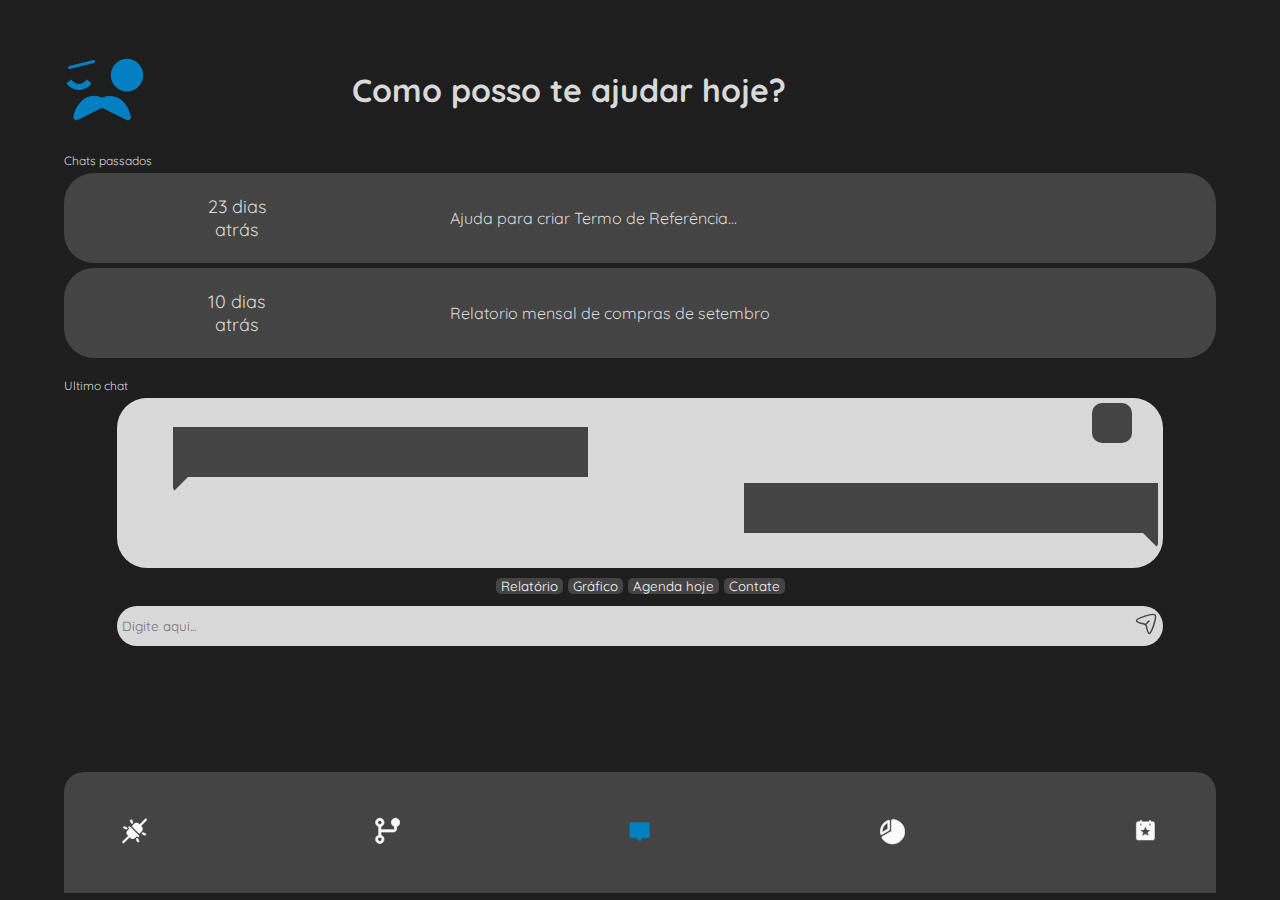
<file: index.html>
<!DOCTYPE html>
<html lang="pt-BR">
<head>
    <meta charset="UTF-8">
    <meta name="viewport" content="width=device-width, initial-scale=1.0">
    <link rel="stylesheet" href="style.css">
    <link rel="stylesheet" href="https://cdn.hugeicons.com/font/hgi-stroke-rounded.css" />
    <title>Document</title>
</head>
<body>
    <header>
        <nav>
            <button>
                <i class="hgi hgi-stroke hgi-arrow-left-double"></i>    
            </button>
            <button>
                <i class="hgi hgi-stroke hgi-sidebar-left"></i>
            </button>
        </nav>
    </header>
    <main>
        <section id="jarv-mostrar">
            <svg width="80" height="64" viewBox="0 0 80 64" fill="none" xmlns="http://www.w3.org/2000/svg">
                <path d="M63 1.40039C71.6304 1.40039 78.5996 8.68835 78.5996 17.2891C78.5994 25.9045 71.6155 32.8887 63 32.8887C54.3845 32.8887 47.4006 25.9045 47.4004 17.2891C47.4004 8.68835 54.3696 1.40039 63 1.40039Z" fill="#D9D9D9" stroke="#D9D9D9" stroke-width="1.2"/>
                <path d="M15 29C19.1788 29 22.8561 26.8627 25.0049 23.623C24.3006 24.3549 23.5487 25.0776 22.7559 25.7363C20.7559 27.3979 18.108 29 15 29ZM15 29C10.821 29 7.14289 26.863 4.99414 23.623C5.69852 24.3551 6.45112 25.0775 7.24414 25.7363C9.24409 27.3979 11.892 29 15 29Z" stroke="#D9D9D9" stroke-width="6"/>
                <path d="M5.63596 9.54395L29.636 3.54394" stroke="#D9D9D9" stroke-width="3" stroke-linecap="round"/>
                <path d="M13.5463 61.55C11.6382 62.504 9.42432 61.1087 9.76799 59.0033C10.7306 53.1063 13.5188 47.6144 17.7983 43.3349C22.5945 38.5387 30.6282 36.9831 36.1788 39.5453C37.3661 40.0934 38.7907 40.0562 39.9854 39.5245C45.1019 37.2474 53.6498 38.6032 58.3815 43.3349C62.661 47.6144 65.4492 53.1063 66.4118 59.0033C66.7555 61.1087 64.5416 62.504 62.6336 61.55L39.3733 49.9198C38.5654 49.5159 37.6144 49.5159 36.8066 49.9198L13.5463 61.55Z" fill="#D9D9D9"/>
            </svg>
            <h1>Como posso te ajudar hoje?</h1>
        </section>
        <section id="chat-old">
            <span>Chats passados</span>
            <div class="content-chat-old">
                <div class="qtde-dias">
                    <h1>23 dias<br>atrás</h1>
                </div>
                <div class="conteudo-msg">
                    <p>Ajuda para criar Termo de Referência...</p>
                </div>
            </div>
            <div class="content-chat-old">
                <div class="qtde-dias">
                    <h1>10 dias<br>atrás</h1>
                </div>
                <div class="conteudo-msg">
                    <p>Relatorio mensal de compras de setembro</p>
                </div>
            </div>
        </section>
        <section id="chat">
            <span>Ultimo chat</span>
            <div class="chat-hist" id="chat-hist">
                <div class="svg-max-chat" id="max-chat">
                    <i class="hgi hgi-stroke hgi-arrow-expand"></i>
                </div>
                <div class="chat-msg-jarv">
                    <div class="msg-jarv"></div>
                </div>
                <div class="chat-msg-user">
                    <div class="msg-user"></div>
                </div>
            </div>
            <div class="atalhos">
                <div class="content-atalhos" id="atalhos-button">
                    <button>Relatório</button>
                    <button>Gráfico</button>
                    <button>Agenda hoje</button>
                    <button>Contate</button>
                </div>
            </div>
            <div class="input-chat">
                <input type="text" name="input-chat" id="input-chat" placeholder="Digite aqui...">
                <button>
                    <svg xmlns="http://www.w3.org/2000/svg" viewBox="0 0 24 24" width="24" height="24" color="#000000" fill="none">
                        <path d="M21.0477 3.05293C18.8697 0.707363 2.48648 6.4532 2.50001 8.551C2.51535 10.9299 8.89809 11.6617 10.6672 12.1581C11.7311 12.4565 12.016 12.7625 12.2613 13.8781C13.3723 18.9305 13.9301 21.4435 15.2014 21.4996C17.2278 21.5892 23.1733 5.342 21.0477 3.05293Z" stroke="currentColor" stroke-width="1.5" />
                        <path d="M11.5 12.5L15 9" stroke="currentColor" stroke-width="1.5" stroke-linecap="round" stroke-linejoin="round" />
                    </svg>
                </button>
            </div>
        </section>
    </main>
    <footer>
        <menu>
            <nav>
                <button>
                    <a href="nofunc.html">
                        <svg width="40" height="40" viewBox="0 0 40 40" fill="none" xmlns="http://www.w3.org/2000/svg">
                            <path d="M13.3315 3.71814C13.1936 3.37659 13.197 2.99425 13.341 2.65522C13.485 2.31619 13.7578 2.04826 14.0993 1.91035C14.4409 1.77244 14.8232 1.77586 15.1623 1.91986C15.5013 2.06386 15.7692 2.33663 15.9071 2.67818L17.2937 6.1447C17.362 6.31382 17.3963 6.49473 17.3947 6.67711C17.3931 6.85949 17.3555 7.03975 17.2842 7.20762C17.2129 7.37549 17.1093 7.52767 16.9791 7.65548C16.849 7.78328 16.695 7.88421 16.5259 7.95249C16.3568 8.02078 16.1759 8.05508 15.9935 8.05345C15.8111 8.05182 15.6308 8.01428 15.463 7.94298C15.2951 7.87168 15.1429 7.76802 15.0151 7.6379C14.8873 7.50779 14.7864 7.35378 14.7181 7.18466L13.3315 3.71814ZM3.00647 15.5788L6.47299 16.9654C6.64211 17.0337 6.82302 17.068 7.0054 17.0664C7.18777 17.0648 7.36804 17.0272 7.53591 16.9559C7.70378 16.8846 7.85596 16.781 7.98376 16.6509C8.11157 16.5207 8.2125 16.3667 8.28078 16.1976C8.34906 16.0285 8.38337 15.8476 8.38174 15.6652C8.38011 15.4828 8.34257 15.3026 8.27127 15.1347C8.19997 14.9668 8.0963 14.8146 7.96619 14.6868C7.83608 14.559 7.68206 14.4581 7.51295 14.3898L4.04643 13.0032C3.70488 12.8653 3.32253 12.8687 2.98351 13.0127C2.64448 13.1567 2.37654 13.4295 2.23864 13.771C2.10073 14.1126 2.10415 14.4949 2.24815 14.834C2.39214 15.173 2.66492 15.4409 3.00647 15.5788ZM37.325 24.0961L33.8585 22.7095C33.517 22.5716 33.1346 22.575 32.7956 22.719C32.4566 22.863 32.1886 23.1358 32.0507 23.4773C31.9128 23.8189 31.9162 24.2012 32.0602 24.5402C32.2042 24.8793 32.477 25.1472 32.8185 25.2851L36.2851 26.6717C36.6266 26.8096 37.009 26.8062 37.348 26.6622C37.687 26.5182 37.9549 26.2454 38.0929 25.9039C38.2308 25.5623 38.2273 25.18 38.0833 24.841C37.9393 24.5019 37.6666 24.234 37.325 24.0961ZM25.6134 32.4903C25.4755 32.1487 25.2075 31.8759 24.8685 31.7319C24.5295 31.5879 24.1471 31.5845 23.8056 31.7224C23.464 31.8603 23.1913 32.1283 23.0473 32.4673C22.9033 32.8063 22.8999 33.1887 23.0378 33.5302L24.4244 36.9967C24.5623 37.3383 24.8302 37.6111 25.1692 37.7551C25.5083 37.8991 25.8906 37.9025 26.2322 37.7646C26.5737 37.6267 26.8465 37.3587 26.9905 37.0197C27.1345 36.6807 27.1379 36.2983 27 35.9568L25.6134 32.4903ZM39.216 0.861727C39.0888 0.726018 38.9356 0.617285 38.7655 0.542001C38.5955 0.466717 38.412 0.426421 38.226 0.42351C38.04 0.420599 37.8554 0.455133 37.683 0.525057C37.5107 0.594982 37.3541 0.698866 37.2228 0.830528L28.1387 9.91455L27.2062 8.98205C26.6911 8.46636 26.0794 8.05726 25.4061 7.77814C24.7328 7.49902 24.011 7.35536 23.2821 7.35536C22.5533 7.35536 21.8315 7.49902 21.1582 7.77814C20.4849 8.05726 19.8732 8.46636 19.358 8.98205L16.3768 11.9581C16.3124 12.0224 16.2612 12.0989 16.2263 12.1831C16.1915 12.2672 16.1735 12.3575 16.1735 12.4486C16.1735 12.5397 16.1915 12.6299 16.2263 12.7141C16.2612 12.7982 16.3124 12.8747 16.3768 12.9391L27.0711 23.6264C27.1354 23.6908 27.2119 23.742 27.2961 23.7769C27.3802 23.8117 27.4705 23.8297 27.5616 23.8297C27.6527 23.8297 27.7429 23.8117 27.8271 23.7769C27.9112 23.742 27.9877 23.6908 28.0521 23.6264L30.9536 20.7249C32.0051 19.6936 32.6148 18.294 32.6539 16.8216C32.6682 16.0772 32.5318 15.3377 32.2526 14.6475C31.9735 13.9573 31.5576 13.3307 31.0298 12.8056L30.0973 11.8749L39.1449 2.83244C39.4086 2.57652 39.5633 2.2286 39.5765 1.86137C39.5898 1.49413 39.4606 1.13598 39.216 0.861727ZM12.8237 13.31C12.6923 13.1786 12.5359 13.075 12.3637 13.0052C12.1915 12.9354 12.0071 12.901 11.8213 12.9039C11.6355 12.9068 11.4522 12.947 11.2823 13.0221C11.1124 13.0973 10.9593 13.2058 10.8321 13.3412C10.5876 13.6155 10.4584 13.9736 10.4716 14.3408C10.4849 14.7081 10.6395 15.056 10.9032 15.3119L11.9622 16.3709L9.30514 19.0246C8.77854 19.5499 8.36366 20.1764 8.08545 20.8662C7.80725 21.5561 7.67146 22.2951 7.68627 23.0388C7.72288 24.5108 8.33007 25.9111 9.37967 26.9438L10.2463 27.8001L1.18481 36.8459C0.92914 37.0949 0.776368 37.4309 0.756784 37.7873C0.737201 38.1436 0.852236 38.4943 1.07908 38.7699C1.20366 38.9144 1.35672 39.0316 1.52869 39.1143C1.70066 39.1969 1.88784 39.2432 2.07852 39.2502C2.26919 39.2572 2.45926 39.2248 2.63682 39.1549C2.81439 39.0851 2.97563 38.9794 3.11047 38.8444L12.1927 29.7604L13.1235 30.6929C14.1662 31.7307 15.5774 32.3133 17.0485 32.3133C18.5196 32.3133 19.9308 31.7307 20.9734 30.6929L23.6323 28.0375L24.7312 29.1381C24.86 29.267 25.0129 29.3692 25.1813 29.4389C25.3496 29.5086 25.53 29.5445 25.7122 29.5445C25.8944 29.5445 26.0748 29.5086 26.2431 29.4389C26.4114 29.3692 26.5644 29.267 26.6932 29.1381C26.822 29.0093 26.9242 28.8564 26.9939 28.688C27.0637 28.5197 27.0996 28.3393 27.0996 28.1571C27.0996 27.9749 27.0637 27.7945 26.9939 27.6262C26.9242 27.4579 26.822 27.3049 26.6932 27.1761L12.8237 13.31Z" fill="#D9D9D9"/>
                        </svg>
                    </a>
                </button>
                <button>
                    <a href="nofunc.html">
                        <svg width="33" height="34" viewBox="0 0 33 34" fill="none" xmlns="http://www.w3.org/2000/svg">
                            <path d="M32.6905 5.74481C32.69 4.70756 32.3986 3.69124 31.8495 2.81127C31.3004 1.9313 30.5155 1.22295 29.584 0.766661C28.6525 0.31037 27.6117 0.124428 26.5798 0.229951C25.548 0.335474 24.5664 0.728233 23.7465 1.36362C22.9266 1.99901 22.3014 2.85157 21.9417 3.82448C21.5821 4.79738 21.5025 5.85164 21.7119 6.86753C21.9213 7.88341 22.4115 8.82021 23.1266 9.57154C23.8417 10.3229 24.7532 10.8586 25.7575 11.1179V14.0645C25.7575 14.4322 25.6114 14.7849 25.3514 15.0449C25.0913 15.305 24.7386 15.4511 24.3709 15.4511H9.11819C8.64571 15.4509 8.17671 15.5318 7.73158 15.6903V11.1179C9.03868 10.7804 10.1778 9.97781 10.9355 8.86051C11.6931 7.74321 12.0173 6.38794 11.8472 5.04873C11.6771 3.70953 11.0244 2.47833 10.0115 1.58593C8.99856 0.693521 7.69493 0.201174 6.34497 0.201174C4.995 0.201174 3.69138 0.693521 2.67845 1.58593C1.66553 2.47833 1.01284 3.70953 0.842743 5.04873C0.672642 6.38794 0.996802 7.74321 1.75446 8.86051C2.51212 9.97781 3.65126 10.7804 4.95836 11.1179V22.5574C3.65126 22.8949 2.51212 23.6975 1.75446 24.8148C0.996802 25.9321 0.672642 27.2874 0.842743 28.6266C1.01284 29.9658 1.66553 31.197 2.67845 32.0894C3.69138 32.9818 4.995 33.4742 6.34497 33.4742C7.69493 33.4742 8.99856 32.9818 10.0115 32.0894C11.0244 31.197 11.6771 29.9658 11.8472 28.6266C12.0173 27.2874 11.6931 25.9321 10.9355 24.8148C10.1778 23.6975 9.03868 22.8949 7.73158 22.5574V19.6109C7.73158 19.2431 7.87767 18.8904 8.13771 18.6304C8.39775 18.3704 8.75043 18.2243 9.11819 18.2243H24.3709C25.4741 18.2243 26.5322 17.786 27.3123 17.0059C28.0924 16.2258 28.5307 15.1677 28.5307 14.0645V11.1179C29.7209 10.8088 30.7749 10.1136 31.5276 9.1413C32.2804 8.16899 32.6894 6.97446 32.6905 5.74481ZM3.57175 5.74481C3.57175 5.19632 3.7344 4.66015 4.03912 4.20409C4.34385 3.74804 4.77697 3.39259 5.28371 3.18269C5.79044 2.97279 6.34805 2.91788 6.886 3.02488C7.42395 3.13189 7.91809 3.39601 8.30593 3.78385C8.69377 4.17169 8.95789 4.66583 9.0649 5.20378C9.1719 5.74173 9.11699 6.29934 8.90709 6.80607C8.69719 7.31281 8.34174 7.74593 7.88569 8.05065C7.42963 8.35538 6.89346 8.51803 6.34497 8.51803C5.60947 8.51803 4.90409 8.22585 4.38401 7.70577C3.86393 7.18569 3.57175 6.48031 3.57175 5.74481ZM9.11819 27.9305C9.11819 28.479 8.95554 29.0152 8.65081 29.4713C8.34609 29.9273 7.91297 30.2828 7.40623 30.4927C6.89949 30.7026 6.34189 30.7575 5.80394 30.6505C5.26599 30.5435 4.77185 30.2793 4.38401 29.8915C3.99617 29.5037 3.73204 29.0095 3.62504 28.4716C3.51803 27.9336 3.57295 27.376 3.78285 26.8693C3.99275 26.3625 4.3482 25.9294 4.80425 25.6247C5.26031 25.32 5.79648 25.1573 6.34497 25.1573C7.08047 25.1573 7.78585 25.4495 8.30593 25.9696C8.82601 26.4897 9.11819 27.195 9.11819 27.9305Z" fill="#D9D9D9"/>
                        </svg>
                    </a>
                </button>
                <button class="active">
                    <a href="#">
                        <svg width="46" height="46" viewBox="0 0 46 46" fill="none" xmlns="http://www.w3.org/2000/svg">
                            <path d="M41.1894 10.3582V32.5439C41.1894 33.2794 40.8972 33.9848 40.3771 34.5049C39.857 35.0249 39.1517 35.3171 38.4162 35.3171H27.9421L25.571 39.4665C25.3284 39.8909 24.9779 40.2435 24.5551 40.4888C24.1324 40.7341 23.6523 40.8633 23.1635 40.8633C22.6747 40.8633 22.1946 40.7341 21.7718 40.4888C21.349 40.2435 20.9986 39.8909 20.756 39.4665L18.3849 35.3171H7.91079C7.17529 35.3171 6.46991 35.0249 5.94983 34.5049C5.42975 33.9848 5.13757 33.2794 5.13757 32.5439V10.3582C5.13757 9.62267 5.42975 8.9173 5.94983 8.39722C6.46991 7.87714 7.17529 7.58496 7.91079 7.58496H38.4162C39.1517 7.58496 39.857 7.87714 40.3771 8.39722C40.8972 8.9173 41.1894 9.62267 41.1894 10.3582Z" fill="#00101D"/>
                        </svg>
                    </a>
                </button>
                <button>
                    <a href="rel.html">
                        <svg width="37" height="37" viewBox="0 0 37 37" fill="none" xmlns="http://www.w3.org/2000/svg">
                            <path d="M13.6497 16.8291C13.8605 16.7074 14.0356 16.5323 14.1573 16.3215C14.279 16.1106 14.343 15.8714 14.343 15.628V3.1485C14.3417 2.92743 14.2876 2.70986 14.1852 2.51393C14.0828 2.31801 13.9351 2.14941 13.7543 2.02221C13.5734 1.895 13.3648 1.81286 13.1458 1.78265C12.9268 1.75245 12.7038 1.77504 12.4953 1.84855C8.4481 3.28094 5.04457 6.11002 2.89654 9.82722C0.748508 13.5444 -0.00313461 17.9059 0.776731 22.1277C0.817155 22.346 0.909412 22.5514 1.04574 22.7267C1.18208 22.9019 1.3585 23.0419 1.56016 23.1347C1.74191 23.2197 1.94018 23.2635 2.14081 23.263C2.38418 23.2631 2.62329 23.1991 2.83411 23.0775L13.6497 16.8291ZM11.5697 5.24921V14.8272L3.27089 19.6162C3.25009 19.3545 3.25009 19.091 3.25009 18.8345C3.25255 16.0238 4.03057 13.2682 5.49847 10.8713C6.96637 8.47432 9.06723 6.52889 11.5697 5.24921ZM36.5287 18.8345C36.5301 22.7918 35.2292 26.6395 32.8268 29.7841C30.4244 32.9286 27.054 35.1953 23.2355 36.2343C19.4171 37.2733 15.3629 37.0268 11.6984 35.5331C8.03391 34.0393 4.9628 31.3812 2.95891 27.9688C2.86549 27.8112 2.80424 27.6366 2.77869 27.4552C2.75314 27.2737 2.76381 27.089 2.81006 26.9118C2.85632 26.7345 2.93725 26.5681 3.04818 26.4223C3.15911 26.2765 3.29784 26.1541 3.45635 26.0622L17.1162 18.1117V2.1952C17.1162 1.82745 17.2623 1.47476 17.5223 1.21472C17.7823 0.954682 18.135 0.808594 18.5028 0.808594C21.6484 0.810199 24.7389 1.63455 27.4675 3.19981C30.1961 4.76507 32.4678 7.01679 34.0571 9.73142C34.0761 9.75915 34.0935 9.78688 34.1108 9.81635C34.1281 9.84581 34.1455 9.88048 34.1611 9.91168C35.7163 12.628 36.5327 15.7044 36.5287 18.8345Z" fill="#D9D9D9"/>
                        </svg>
                    </a>
                </button>
                <button>
                    <a href="nofunc.html">
                        <svg width="46" height="46" viewBox="0 0 46 46" fill="none" xmlns="http://www.w3.org/2000/svg">
                            <path d="M36.708 6.19851H32.5482V4.8119C32.5482 4.44415 32.4021 4.09146 32.1421 3.83142C31.882 3.57138 31.5293 3.42529 31.1616 3.42529C30.7938 3.42529 30.4411 3.57138 30.1811 3.83142C29.9211 4.09146 29.775 4.44415 29.775 4.8119V6.19851H15.9089V4.8119C15.9089 4.44415 15.7628 4.09146 15.5028 3.83142C15.2427 3.57138 14.89 3.42529 14.5223 3.42529C14.1545 3.42529 13.8018 3.57138 13.5418 3.83142C13.2818 4.09146 13.1357 4.44415 13.1357 4.8119V6.19851H8.97585C8.24035 6.19851 7.53497 6.49069 7.01489 7.01077C6.49481 7.53084 6.20264 8.23622 6.20264 8.97173V36.7039C6.20264 37.4394 6.49481 38.1448 7.01489 38.6648C7.53497 39.1849 8.24035 39.4771 8.97585 39.4771H36.708C37.4435 39.4771 38.1489 39.1849 38.669 38.6648C39.1891 38.1448 39.4812 37.4394 39.4812 36.7039V8.97173C39.4812 8.23622 39.1891 7.53084 38.669 7.01077C38.1489 6.49069 37.4435 6.19851 36.708 6.19851ZM13.1357 11.7449V10.3583C13.1357 9.99058 13.2818 9.63789 13.5418 9.37785C13.8018 9.11781 14.1545 8.97173 14.5223 8.97173C14.89 8.97173 15.2427 9.11781 15.5028 9.37785C15.7628 9.63789 15.9089 9.99058 15.9089 10.3583V11.7449C15.9089 12.1127 15.7628 12.4654 15.5028 12.7254C15.2427 12.9855 14.89 13.1315 14.5223 13.1315C14.1545 13.1315 13.8018 12.9855 13.5418 12.7254C13.2818 12.4654 13.1357 12.1127 13.1357 11.7449ZM31.6036 22.2658L27.364 25.7653L28.657 30.9841C28.6899 31.1166 28.683 31.2559 28.637 31.3845C28.5911 31.5131 28.5082 31.6252 28.3988 31.7069C28.2787 31.7954 28.1336 31.8433 27.9845 31.8438C27.8626 31.8431 27.743 31.8102 27.6379 31.7485L22.8419 28.9354L18.0512 31.7554C17.933 31.8255 17.7967 31.8588 17.6595 31.8512C17.5223 31.8437 17.3905 31.7955 17.2807 31.7129C17.1709 31.6302 17.0882 31.5168 17.043 31.3871C16.9978 31.2573 16.9922 31.1171 17.0268 30.9841L18.3199 25.7584L14.0803 22.2658C13.9733 22.1779 13.895 22.06 13.8556 21.9272C13.8163 21.7945 13.8175 21.653 13.8593 21.5209C13.9011 21.3889 13.9814 21.2724 14.09 21.1864C14.1986 21.1005 14.3305 21.049 14.4686 21.0387L20.0566 20.6071L22.2058 15.6309C22.2596 15.5069 22.3485 15.4013 22.4615 15.3271C22.5745 15.2529 22.7067 15.2134 22.8419 15.2134C22.9771 15.2134 23.1094 15.2529 23.2224 15.3271C23.3354 15.4013 23.4243 15.5069 23.478 15.6309L25.6273 20.6071L31.2153 21.0387C31.3534 21.049 31.4853 21.1005 31.5938 21.1864C31.7024 21.2724 31.7828 21.3889 31.8246 21.5209C31.8663 21.653 31.8676 21.7945 31.8282 21.9272C31.7888 22.06 31.7106 22.1779 31.6036 22.2658ZM32.5482 11.7449C32.5482 12.1127 32.4021 12.4654 32.1421 12.7254C31.882 12.9855 31.5293 13.1315 31.1616 13.1315C30.7938 13.1315 30.4411 12.9855 30.1811 12.7254C29.9211 12.4654 29.775 12.1127 29.775 11.7449V10.3583C29.775 9.99058 29.9211 9.63789 30.1811 9.37785C30.4411 9.11781 30.7938 8.97173 31.1616 8.97173C31.5293 8.97173 31.882 9.11781 32.1421 9.37785C32.4021 9.63789 32.5482 9.99058 32.5482 10.3583V11.7449Z" fill="#D9D9D9"/>
                        </svg>
                    </a>
                </button>   
            </nav>
        </menu>
    </footer>
    <script src="script.js"></script>
</body>
</html>
<!-- 
|=======================|
|Luis Marcelo de Andrade|
|=======================|
-->
</file>
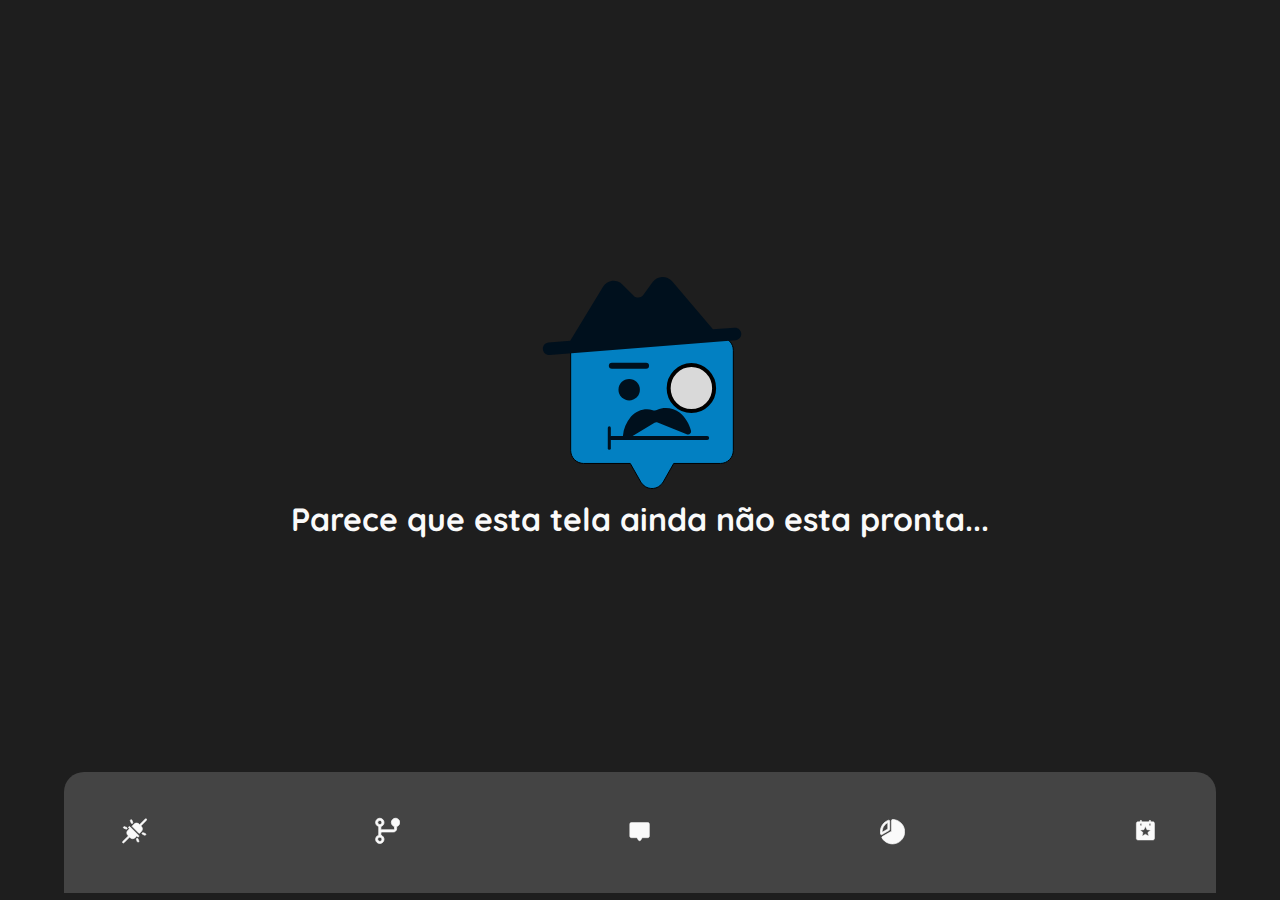
<file: nofunc.html>
<!DOCTYPE html>
<html lang="en">
<head>
    <meta charset="UTF-8">
    <meta name="viewport" content="width=device-width, initial-scale=1.0">
    <link rel="stylesheet" href="style.css">
    <link rel="stylesheet" href="https://cdn.hugeicons.com/font/hgi-stroke-rounded.css" />
    <title>Document</title>
</head>
<body>
    <main id="nofunc">
        <img src="img/Thinking.svg" alt="">
        <h1>Parece que esta tela ainda não esta pronta...</h1>
    </main>
    <footer>
        <menu>
            <nav>
                <button>
                    <svg width="40" height="40" viewBox="0 0 40 40" fill="none" xmlns="http://www.w3.org/2000/svg">
                        <path d="M13.3315 3.71814C13.1936 3.37659 13.197 2.99425 13.341 2.65522C13.485 2.31619 13.7578 2.04826 14.0993 1.91035C14.4409 1.77244 14.8232 1.77586 15.1623 1.91986C15.5013 2.06386 15.7692 2.33663 15.9071 2.67818L17.2937 6.1447C17.362 6.31382 17.3963 6.49473 17.3947 6.67711C17.3931 6.85949 17.3555 7.03975 17.2842 7.20762C17.2129 7.37549 17.1093 7.52767 16.9791 7.65548C16.849 7.78328 16.695 7.88421 16.5259 7.95249C16.3568 8.02078 16.1759 8.05508 15.9935 8.05345C15.8111 8.05182 15.6308 8.01428 15.463 7.94298C15.2951 7.87168 15.1429 7.76802 15.0151 7.6379C14.8873 7.50779 14.7864 7.35378 14.7181 7.18466L13.3315 3.71814ZM3.00647 15.5788L6.47299 16.9654C6.64211 17.0337 6.82302 17.068 7.0054 17.0664C7.18777 17.0648 7.36804 17.0272 7.53591 16.9559C7.70378 16.8846 7.85596 16.781 7.98376 16.6509C8.11157 16.5207 8.2125 16.3667 8.28078 16.1976C8.34906 16.0285 8.38337 15.8476 8.38174 15.6652C8.38011 15.4828 8.34257 15.3026 8.27127 15.1347C8.19997 14.9668 8.0963 14.8146 7.96619 14.6868C7.83608 14.559 7.68206 14.4581 7.51295 14.3898L4.04643 13.0032C3.70488 12.8653 3.32253 12.8687 2.98351 13.0127C2.64448 13.1567 2.37654 13.4295 2.23864 13.771C2.10073 14.1126 2.10415 14.4949 2.24815 14.834C2.39214 15.173 2.66492 15.4409 3.00647 15.5788ZM37.325 24.0961L33.8585 22.7095C33.517 22.5716 33.1346 22.575 32.7956 22.719C32.4566 22.863 32.1886 23.1358 32.0507 23.4773C31.9128 23.8189 31.9162 24.2012 32.0602 24.5402C32.2042 24.8793 32.477 25.1472 32.8185 25.2851L36.2851 26.6717C36.6266 26.8096 37.009 26.8062 37.348 26.6622C37.687 26.5182 37.9549 26.2454 38.0929 25.9039C38.2308 25.5623 38.2273 25.18 38.0833 24.841C37.9393 24.5019 37.6666 24.234 37.325 24.0961ZM25.6134 32.4903C25.4755 32.1487 25.2075 31.8759 24.8685 31.7319C24.5295 31.5879 24.1471 31.5845 23.8056 31.7224C23.464 31.8603 23.1913 32.1283 23.0473 32.4673C22.9033 32.8063 22.8999 33.1887 23.0378 33.5302L24.4244 36.9967C24.5623 37.3383 24.8302 37.6111 25.1692 37.7551C25.5083 37.8991 25.8906 37.9025 26.2322 37.7646C26.5737 37.6267 26.8465 37.3587 26.9905 37.0197C27.1345 36.6807 27.1379 36.2983 27 35.9568L25.6134 32.4903ZM39.216 0.861727C39.0888 0.726018 38.9356 0.617285 38.7655 0.542001C38.5955 0.466717 38.412 0.426421 38.226 0.42351C38.04 0.420599 37.8554 0.455133 37.683 0.525057C37.5107 0.594982 37.3541 0.698866 37.2228 0.830528L28.1387 9.91455L27.2062 8.98205C26.6911 8.46636 26.0794 8.05726 25.4061 7.77814C24.7328 7.49902 24.011 7.35536 23.2821 7.35536C22.5533 7.35536 21.8315 7.49902 21.1582 7.77814C20.4849 8.05726 19.8732 8.46636 19.358 8.98205L16.3768 11.9581C16.3124 12.0224 16.2612 12.0989 16.2263 12.1831C16.1915 12.2672 16.1735 12.3575 16.1735 12.4486C16.1735 12.5397 16.1915 12.6299 16.2263 12.7141C16.2612 12.7982 16.3124 12.8747 16.3768 12.9391L27.0711 23.6264C27.1354 23.6908 27.2119 23.742 27.2961 23.7769C27.3802 23.8117 27.4705 23.8297 27.5616 23.8297C27.6527 23.8297 27.7429 23.8117 27.8271 23.7769C27.9112 23.742 27.9877 23.6908 28.0521 23.6264L30.9536 20.7249C32.0051 19.6936 32.6148 18.294 32.6539 16.8216C32.6682 16.0772 32.5318 15.3377 32.2526 14.6475C31.9735 13.9573 31.5576 13.3307 31.0298 12.8056L30.0973 11.8749L39.1449 2.83244C39.4086 2.57652 39.5633 2.2286 39.5765 1.86137C39.5898 1.49413 39.4606 1.13598 39.216 0.861727ZM12.8237 13.31C12.6923 13.1786 12.5359 13.075 12.3637 13.0052C12.1915 12.9354 12.0071 12.901 11.8213 12.9039C11.6355 12.9068 11.4522 12.947 11.2823 13.0221C11.1124 13.0973 10.9593 13.2058 10.8321 13.3412C10.5876 13.6155 10.4584 13.9736 10.4716 14.3408C10.4849 14.7081 10.6395 15.056 10.9032 15.3119L11.9622 16.3709L9.30514 19.0246C8.77854 19.5499 8.36366 20.1764 8.08545 20.8662C7.80725 21.5561 7.67146 22.2951 7.68627 23.0388C7.72288 24.5108 8.33007 25.9111 9.37967 26.9438L10.2463 27.8001L1.18481 36.8459C0.92914 37.0949 0.776368 37.4309 0.756784 37.7873C0.737201 38.1436 0.852236 38.4943 1.07908 38.7699C1.20366 38.9144 1.35672 39.0316 1.52869 39.1143C1.70066 39.1969 1.88784 39.2432 2.07852 39.2502C2.26919 39.2572 2.45926 39.2248 2.63682 39.1549C2.81439 39.0851 2.97563 38.9794 3.11047 38.8444L12.1927 29.7604L13.1235 30.6929C14.1662 31.7307 15.5774 32.3133 17.0485 32.3133C18.5196 32.3133 19.9308 31.7307 20.9734 30.6929L23.6323 28.0375L24.7312 29.1381C24.86 29.267 25.0129 29.3692 25.1813 29.4389C25.3496 29.5086 25.53 29.5445 25.7122 29.5445C25.8944 29.5445 26.0748 29.5086 26.2431 29.4389C26.4114 29.3692 26.5644 29.267 26.6932 29.1381C26.822 29.0093 26.9242 28.8564 26.9939 28.688C27.0637 28.5197 27.0996 28.3393 27.0996 28.1571C27.0996 27.9749 27.0637 27.7945 26.9939 27.6262C26.9242 27.4579 26.822 27.3049 26.6932 27.1761L12.8237 13.31Z" fill="#D9D9D9"/>
                    </svg>
                </button>
                <button>
                    <svg width="33" height="34" viewBox="0 0 33 34" fill="none" xmlns="http://www.w3.org/2000/svg">
                        <path d="M32.6905 5.74481C32.69 4.70756 32.3986 3.69124 31.8495 2.81127C31.3004 1.9313 30.5155 1.22295 29.584 0.766661C28.6525 0.31037 27.6117 0.124428 26.5798 0.229951C25.548 0.335474 24.5664 0.728233 23.7465 1.36362C22.9266 1.99901 22.3014 2.85157 21.9417 3.82448C21.5821 4.79738 21.5025 5.85164 21.7119 6.86753C21.9213 7.88341 22.4115 8.82021 23.1266 9.57154C23.8417 10.3229 24.7532 10.8586 25.7575 11.1179V14.0645C25.7575 14.4322 25.6114 14.7849 25.3514 15.0449C25.0913 15.305 24.7386 15.4511 24.3709 15.4511H9.11819C8.64571 15.4509 8.17671 15.5318 7.73158 15.6903V11.1179C9.03868 10.7804 10.1778 9.97781 10.9355 8.86051C11.6931 7.74321 12.0173 6.38794 11.8472 5.04873C11.6771 3.70953 11.0244 2.47833 10.0115 1.58593C8.99856 0.693521 7.69493 0.201174 6.34497 0.201174C4.995 0.201174 3.69138 0.693521 2.67845 1.58593C1.66553 2.47833 1.01284 3.70953 0.842743 5.04873C0.672642 6.38794 0.996802 7.74321 1.75446 8.86051C2.51212 9.97781 3.65126 10.7804 4.95836 11.1179V22.5574C3.65126 22.8949 2.51212 23.6975 1.75446 24.8148C0.996802 25.9321 0.672642 27.2874 0.842743 28.6266C1.01284 29.9658 1.66553 31.197 2.67845 32.0894C3.69138 32.9818 4.995 33.4742 6.34497 33.4742C7.69493 33.4742 8.99856 32.9818 10.0115 32.0894C11.0244 31.197 11.6771 29.9658 11.8472 28.6266C12.0173 27.2874 11.6931 25.9321 10.9355 24.8148C10.1778 23.6975 9.03868 22.8949 7.73158 22.5574V19.6109C7.73158 19.2431 7.87767 18.8904 8.13771 18.6304C8.39775 18.3704 8.75043 18.2243 9.11819 18.2243H24.3709C25.4741 18.2243 26.5322 17.786 27.3123 17.0059C28.0924 16.2258 28.5307 15.1677 28.5307 14.0645V11.1179C29.7209 10.8088 30.7749 10.1136 31.5276 9.1413C32.2804 8.16899 32.6894 6.97446 32.6905 5.74481ZM3.57175 5.74481C3.57175 5.19632 3.7344 4.66015 4.03912 4.20409C4.34385 3.74804 4.77697 3.39259 5.28371 3.18269C5.79044 2.97279 6.34805 2.91788 6.886 3.02488C7.42395 3.13189 7.91809 3.39601 8.30593 3.78385C8.69377 4.17169 8.95789 4.66583 9.0649 5.20378C9.1719 5.74173 9.11699 6.29934 8.90709 6.80607C8.69719 7.31281 8.34174 7.74593 7.88569 8.05065C7.42963 8.35538 6.89346 8.51803 6.34497 8.51803C5.60947 8.51803 4.90409 8.22585 4.38401 7.70577C3.86393 7.18569 3.57175 6.48031 3.57175 5.74481ZM9.11819 27.9305C9.11819 28.479 8.95554 29.0152 8.65081 29.4713C8.34609 29.9273 7.91297 30.2828 7.40623 30.4927C6.89949 30.7026 6.34189 30.7575 5.80394 30.6505C5.26599 30.5435 4.77185 30.2793 4.38401 29.8915C3.99617 29.5037 3.73204 29.0095 3.62504 28.4716C3.51803 27.9336 3.57295 27.376 3.78285 26.8693C3.99275 26.3625 4.3482 25.9294 4.80425 25.6247C5.26031 25.32 5.79648 25.1573 6.34497 25.1573C7.08047 25.1573 7.78585 25.4495 8.30593 25.9696C8.82601 26.4897 9.11819 27.195 9.11819 27.9305Z" fill="#D9D9D9"/>
                    </svg>
                </button>
                <button>
                    <svg width="46" height="46" viewBox="0 0 46 46" fill="none" xmlns="http://www.w3.org/2000/svg">
                        <path d="M41.1894 10.3582V32.5439C41.1894 33.2794 40.8972 33.9848 40.3771 34.5049C39.857 35.0249 39.1517 35.3171 38.4162 35.3171H27.9421L25.571 39.4665C25.3284 39.8909 24.9779 40.2435 24.5551 40.4888C24.1324 40.7341 23.6523 40.8633 23.1635 40.8633C22.6747 40.8633 22.1946 40.7341 21.7718 40.4888C21.349 40.2435 20.9986 39.8909 20.756 39.4665L18.3849 35.3171H7.91079C7.17529 35.3171 6.46991 35.0249 5.94983 34.5049C5.42975 33.9848 5.13757 33.2794 5.13757 32.5439V10.3582C5.13757 9.62267 5.42975 8.9173 5.94983 8.39722C6.46991 7.87714 7.17529 7.58496 7.91079 7.58496H38.4162C39.1517 7.58496 39.857 7.87714 40.3771 8.39722C40.8972 8.9173 41.1894 9.62267 41.1894 10.3582Z" fill="#00101D"/>
                    </svg>
                </button>
                <button>
                    <a href="rel.html">
                        <svg width="37" height="37" viewBox="0 0 37 37" fill="none" xmlns="http://www.w3.org/2000/svg">
                            <path d="M13.6497 16.8291C13.8605 16.7074 14.0356 16.5323 14.1573 16.3215C14.279 16.1106 14.343 15.8714 14.343 15.628V3.1485C14.3417 2.92743 14.2876 2.70986 14.1852 2.51393C14.0828 2.31801 13.9351 2.14941 13.7543 2.02221C13.5734 1.895 13.3648 1.81286 13.1458 1.78265C12.9268 1.75245 12.7038 1.77504 12.4953 1.84855C8.4481 3.28094 5.04457 6.11002 2.89654 9.82722C0.748508 13.5444 -0.00313461 17.9059 0.776731 22.1277C0.817155 22.346 0.909412 22.5514 1.04574 22.7267C1.18208 22.9019 1.3585 23.0419 1.56016 23.1347C1.74191 23.2197 1.94018 23.2635 2.14081 23.263C2.38418 23.2631 2.62329 23.1991 2.83411 23.0775L13.6497 16.8291ZM11.5697 5.24921V14.8272L3.27089 19.6162C3.25009 19.3545 3.25009 19.091 3.25009 18.8345C3.25255 16.0238 4.03057 13.2682 5.49847 10.8713C6.96637 8.47432 9.06723 6.52889 11.5697 5.24921ZM36.5287 18.8345C36.5301 22.7918 35.2292 26.6395 32.8268 29.7841C30.4244 32.9286 27.054 35.1953 23.2355 36.2343C19.4171 37.2733 15.3629 37.0268 11.6984 35.5331C8.03391 34.0393 4.9628 31.3812 2.95891 27.9688C2.86549 27.8112 2.80424 27.6366 2.77869 27.4552C2.75314 27.2737 2.76381 27.089 2.81006 26.9118C2.85632 26.7345 2.93725 26.5681 3.04818 26.4223C3.15911 26.2765 3.29784 26.1541 3.45635 26.0622L17.1162 18.1117V2.1952C17.1162 1.82745 17.2623 1.47476 17.5223 1.21472C17.7823 0.954682 18.135 0.808594 18.5028 0.808594C21.6484 0.810199 24.7389 1.63455 27.4675 3.19981C30.1961 4.76507 32.4678 7.01679 34.0571 9.73142C34.0761 9.75915 34.0935 9.78688 34.1108 9.81635C34.1281 9.84581 34.1455 9.88048 34.1611 9.91168C35.7163 12.628 36.5327 15.7044 36.5287 18.8345Z" fill="#D9D9D9"/>
                        </svg>
                    </a>
                </button>
                <button>
                    <svg width="46" height="46" viewBox="0 0 46 46" fill="none" xmlns="http://www.w3.org/2000/svg">
                        <path d="M36.708 6.19851H32.5482V4.8119C32.5482 4.44415 32.4021 4.09146 32.1421 3.83142C31.882 3.57138 31.5293 3.42529 31.1616 3.42529C30.7938 3.42529 30.4411 3.57138 30.1811 3.83142C29.9211 4.09146 29.775 4.44415 29.775 4.8119V6.19851H15.9089V4.8119C15.9089 4.44415 15.7628 4.09146 15.5028 3.83142C15.2427 3.57138 14.89 3.42529 14.5223 3.42529C14.1545 3.42529 13.8018 3.57138 13.5418 3.83142C13.2818 4.09146 13.1357 4.44415 13.1357 4.8119V6.19851H8.97585C8.24035 6.19851 7.53497 6.49069 7.01489 7.01077C6.49481 7.53084 6.20264 8.23622 6.20264 8.97173V36.7039C6.20264 37.4394 6.49481 38.1448 7.01489 38.6648C7.53497 39.1849 8.24035 39.4771 8.97585 39.4771H36.708C37.4435 39.4771 38.1489 39.1849 38.669 38.6648C39.1891 38.1448 39.4812 37.4394 39.4812 36.7039V8.97173C39.4812 8.23622 39.1891 7.53084 38.669 7.01077C38.1489 6.49069 37.4435 6.19851 36.708 6.19851ZM13.1357 11.7449V10.3583C13.1357 9.99058 13.2818 9.63789 13.5418 9.37785C13.8018 9.11781 14.1545 8.97173 14.5223 8.97173C14.89 8.97173 15.2427 9.11781 15.5028 9.37785C15.7628 9.63789 15.9089 9.99058 15.9089 10.3583V11.7449C15.9089 12.1127 15.7628 12.4654 15.5028 12.7254C15.2427 12.9855 14.89 13.1315 14.5223 13.1315C14.1545 13.1315 13.8018 12.9855 13.5418 12.7254C13.2818 12.4654 13.1357 12.1127 13.1357 11.7449ZM31.6036 22.2658L27.364 25.7653L28.657 30.9841C28.6899 31.1166 28.683 31.2559 28.637 31.3845C28.5911 31.5131 28.5082 31.6252 28.3988 31.7069C28.2787 31.7954 28.1336 31.8433 27.9845 31.8438C27.8626 31.8431 27.743 31.8102 27.6379 31.7485L22.8419 28.9354L18.0512 31.7554C17.933 31.8255 17.7967 31.8588 17.6595 31.8512C17.5223 31.8437 17.3905 31.7955 17.2807 31.7129C17.1709 31.6302 17.0882 31.5168 17.043 31.3871C16.9978 31.2573 16.9922 31.1171 17.0268 30.9841L18.3199 25.7584L14.0803 22.2658C13.9733 22.1779 13.895 22.06 13.8556 21.9272C13.8163 21.7945 13.8175 21.653 13.8593 21.5209C13.9011 21.3889 13.9814 21.2724 14.09 21.1864C14.1986 21.1005 14.3305 21.049 14.4686 21.0387L20.0566 20.6071L22.2058 15.6309C22.2596 15.5069 22.3485 15.4013 22.4615 15.3271C22.5745 15.2529 22.7067 15.2134 22.8419 15.2134C22.9771 15.2134 23.1094 15.2529 23.2224 15.3271C23.3354 15.4013 23.4243 15.5069 23.478 15.6309L25.6273 20.6071L31.2153 21.0387C31.3534 21.049 31.4853 21.1005 31.5938 21.1864C31.7024 21.2724 31.7828 21.3889 31.8246 21.5209C31.8663 21.653 31.8676 21.7945 31.8282 21.9272C31.7888 22.06 31.7106 22.1779 31.6036 22.2658ZM32.5482 11.7449C32.5482 12.1127 32.4021 12.4654 32.1421 12.7254C31.882 12.9855 31.5293 13.1315 31.1616 13.1315C30.7938 13.1315 30.4411 12.9855 30.1811 12.7254C29.9211 12.4654 29.775 12.1127 29.775 11.7449V10.3583C29.775 9.99058 29.9211 9.63789 30.1811 9.37785C30.4411 9.11781 30.7938 8.97173 31.1616 8.97173C31.5293 8.97173 31.882 9.11781 32.1421 9.37785C32.4021 9.63789 32.5482 9.99058 32.5482 10.3583V11.7449Z" fill="#D9D9D9"/>
                    </svg>
                </button>   
            </nav>
        </menu>
    </footer>
    <script src="script.js"></script>
</body>
</html>
</file>
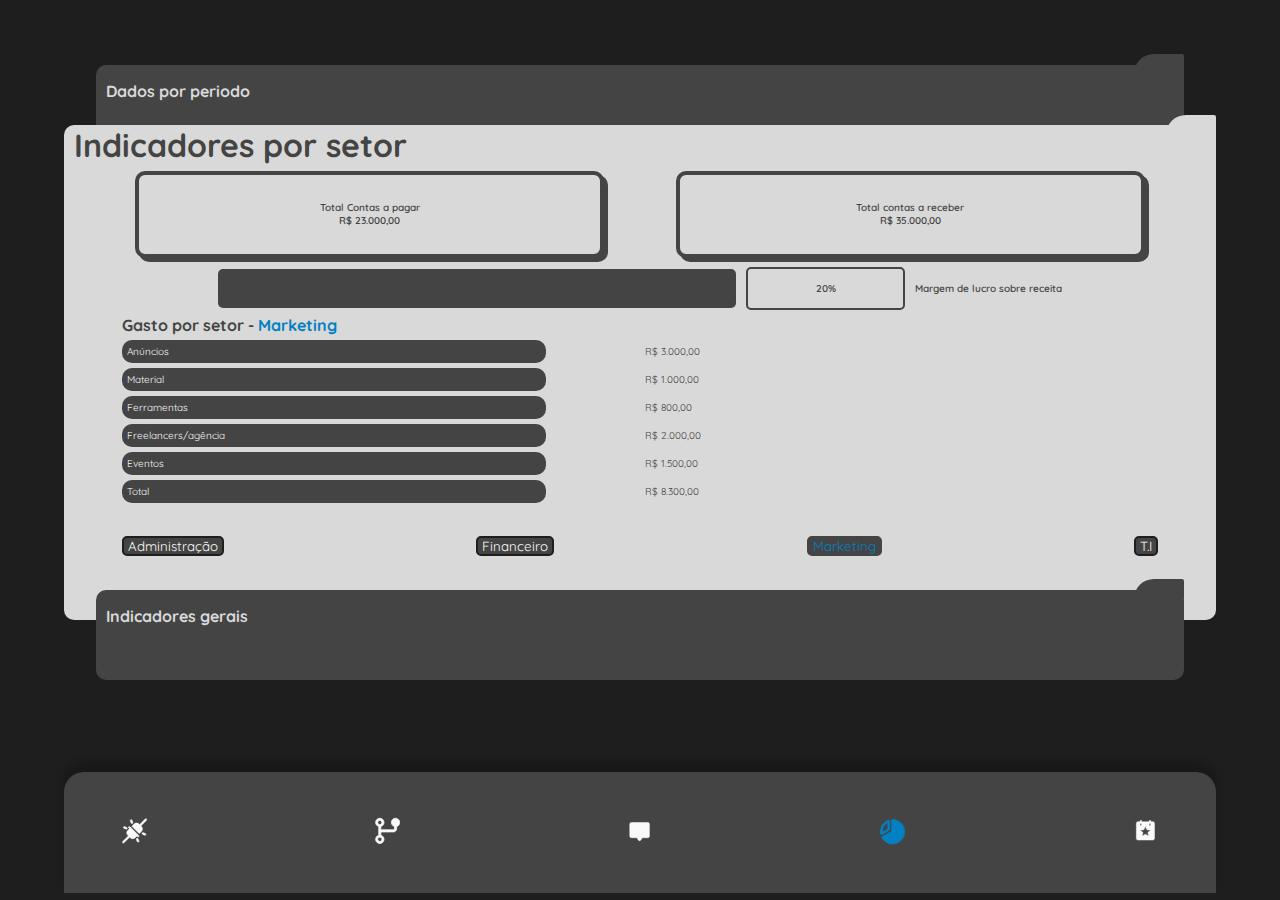
<file: rel.html>
<!DOCTYPE html>
<html lang="pt-BR">
<head>
    <meta charset="UTF-8">
    <meta name="viewport" content="width=device-width, initial-scale=1.0">
    <link rel="stylesheet" href="style.css">
    <link rel="stylesheet" href="https://cdn.hugeicons.com/font/hgi-stroke-rounded.css" />
    <title>Document</title>
</head>
<body>
    <header>
        <nav>
            <button>
                <i class="hgi hgi-stroke hgi-arrow-left-double"></i>    
            </button>
            <button>
                <i class="hgi hgi-stroke hgi-sidebar-left"></i>
            </button>
        </nav>
    </header>
    <main id="rel">
        <section class="rel-style" id="dados-periodo">
            <div class="header-rel">
                <h1>Dados por periodo</h1>
            </div>
        </section>
        <section class="rel-style active" id="indic-setores">
            <div class="header-rel">
                <h1>Indicadores por setor</h1>
            </div>
            <div class="tot-contas">
                <div class="content-conta">
                    <span>Total Contas a pagar</span>
                    <span>R$ 23.000,00</span>
                    <div class="simbol">
                        <i class="hgi hgi-stroke hgi-arrow-up-02"></i>
                    </div>
                </div>
                <div class="content-conta">
                    <span>Total contas a receber</span>
                    <span>R$ 35.000,00</span>
                     <div class="simbol">
                        <i class="hgi hgi-stroke hgi-arrow-down-02"></i>
                    </div>
                </div>
            </div>
            <div class="info-lucro">
                <div class="box"></div>
                <div class="percent-lucro">
                    <span>20%</span>
                </div>
                <span>Margem de lucro sobre receita</span>
            </div>
            <div class="gasto-setor">
                <div class="gt-setor-header">
                    <h1>Gasto por setor - <span id="setor-escolhido">Marketing</span></h1>
                </div>
                <div class="gt-setor-gastos">
                    <div class="gastos-title">
                        <span>Anúncios</span>
                        <span>Material</span>
                        <span>Ferramentas</span>
                        <span>Freelancers/agência</span>
                        <span>Eventos</span>
                        <span>Total</span>
                    </div>
                    <div class="gastos-valor">
                        <span>R$ 3.000,00</span>
                        <span>R$ 1.000,00</span>
                        <span>R$ 800,00</span>
                        <span>R$ 2.000,00</span>
                        <span>R$ 1.500,00</span>
                        <span>R$ 8.300,00</span>
                    </div>
                </div>
            </div>
            <div class="escolha-setor">
                <button>Administração</button>
                <button>Financeiro</button>
                <button class="esc">Marketing</button>
                <button>T.I</button>
            </div>
        </section>
        <section class="rel-style" id="indic-gerais">
            <div class="header-rel">
                <h1>Indicadores gerais</h1>
            </div>
        </section>
    </main>
    <footer>
        <menu id="menu-rel">
            <nav>
                <button>
                    <a href="nofunc.html">
                        <svg width="40" height="40" viewBox="0 0 40 40" fill="none" xmlns="http://www.w3.org/2000/svg">
                            <path d="M13.3315 3.71814C13.1936 3.37659 13.197 2.99425 13.341 2.65522C13.485 2.31619 13.7578 2.04826 14.0993 1.91035C14.4409 1.77244 14.8232 1.77586 15.1623 1.91986C15.5013 2.06386 15.7692 2.33663 15.9071 2.67818L17.2937 6.1447C17.362 6.31382 17.3963 6.49473 17.3947 6.67711C17.3931 6.85949 17.3555 7.03975 17.2842 7.20762C17.2129 7.37549 17.1093 7.52767 16.9791 7.65548C16.849 7.78328 16.695 7.88421 16.5259 7.95249C16.3568 8.02078 16.1759 8.05508 15.9935 8.05345C15.8111 8.05182 15.6308 8.01428 15.463 7.94298C15.2951 7.87168 15.1429 7.76802 15.0151 7.6379C14.8873 7.50779 14.7864 7.35378 14.7181 7.18466L13.3315 3.71814ZM3.00647 15.5788L6.47299 16.9654C6.64211 17.0337 6.82302 17.068 7.0054 17.0664C7.18777 17.0648 7.36804 17.0272 7.53591 16.9559C7.70378 16.8846 7.85596 16.781 7.98376 16.6509C8.11157 16.5207 8.2125 16.3667 8.28078 16.1976C8.34906 16.0285 8.38337 15.8476 8.38174 15.6652C8.38011 15.4828 8.34257 15.3026 8.27127 15.1347C8.19997 14.9668 8.0963 14.8146 7.96619 14.6868C7.83608 14.559 7.68206 14.4581 7.51295 14.3898L4.04643 13.0032C3.70488 12.8653 3.32253 12.8687 2.98351 13.0127C2.64448 13.1567 2.37654 13.4295 2.23864 13.771C2.10073 14.1126 2.10415 14.4949 2.24815 14.834C2.39214 15.173 2.66492 15.4409 3.00647 15.5788ZM37.325 24.0961L33.8585 22.7095C33.517 22.5716 33.1346 22.575 32.7956 22.719C32.4566 22.863 32.1886 23.1358 32.0507 23.4773C31.9128 23.8189 31.9162 24.2012 32.0602 24.5402C32.2042 24.8793 32.477 25.1472 32.8185 25.2851L36.2851 26.6717C36.6266 26.8096 37.009 26.8062 37.348 26.6622C37.687 26.5182 37.9549 26.2454 38.0929 25.9039C38.2308 25.5623 38.2273 25.18 38.0833 24.841C37.9393 24.5019 37.6666 24.234 37.325 24.0961ZM25.6134 32.4903C25.4755 32.1487 25.2075 31.8759 24.8685 31.7319C24.5295 31.5879 24.1471 31.5845 23.8056 31.7224C23.464 31.8603 23.1913 32.1283 23.0473 32.4673C22.9033 32.8063 22.8999 33.1887 23.0378 33.5302L24.4244 36.9967C24.5623 37.3383 24.8302 37.6111 25.1692 37.7551C25.5083 37.8991 25.8906 37.9025 26.2322 37.7646C26.5737 37.6267 26.8465 37.3587 26.9905 37.0197C27.1345 36.6807 27.1379 36.2983 27 35.9568L25.6134 32.4903ZM39.216 0.861727C39.0888 0.726018 38.9356 0.617285 38.7655 0.542001C38.5955 0.466717 38.412 0.426421 38.226 0.42351C38.04 0.420599 37.8554 0.455133 37.683 0.525057C37.5107 0.594982 37.3541 0.698866 37.2228 0.830528L28.1387 9.91455L27.2062 8.98205C26.6911 8.46636 26.0794 8.05726 25.4061 7.77814C24.7328 7.49902 24.011 7.35536 23.2821 7.35536C22.5533 7.35536 21.8315 7.49902 21.1582 7.77814C20.4849 8.05726 19.8732 8.46636 19.358 8.98205L16.3768 11.9581C16.3124 12.0224 16.2612 12.0989 16.2263 12.1831C16.1915 12.2672 16.1735 12.3575 16.1735 12.4486C16.1735 12.5397 16.1915 12.6299 16.2263 12.7141C16.2612 12.7982 16.3124 12.8747 16.3768 12.9391L27.0711 23.6264C27.1354 23.6908 27.2119 23.742 27.2961 23.7769C27.3802 23.8117 27.4705 23.8297 27.5616 23.8297C27.6527 23.8297 27.7429 23.8117 27.8271 23.7769C27.9112 23.742 27.9877 23.6908 28.0521 23.6264L30.9536 20.7249C32.0051 19.6936 32.6148 18.294 32.6539 16.8216C32.6682 16.0772 32.5318 15.3377 32.2526 14.6475C31.9735 13.9573 31.5576 13.3307 31.0298 12.8056L30.0973 11.8749L39.1449 2.83244C39.4086 2.57652 39.5633 2.2286 39.5765 1.86137C39.5898 1.49413 39.4606 1.13598 39.216 0.861727ZM12.8237 13.31C12.6923 13.1786 12.5359 13.075 12.3637 13.0052C12.1915 12.9354 12.0071 12.901 11.8213 12.9039C11.6355 12.9068 11.4522 12.947 11.2823 13.0221C11.1124 13.0973 10.9593 13.2058 10.8321 13.3412C10.5876 13.6155 10.4584 13.9736 10.4716 14.3408C10.4849 14.7081 10.6395 15.056 10.9032 15.3119L11.9622 16.3709L9.30514 19.0246C8.77854 19.5499 8.36366 20.1764 8.08545 20.8662C7.80725 21.5561 7.67146 22.2951 7.68627 23.0388C7.72288 24.5108 8.33007 25.9111 9.37967 26.9438L10.2463 27.8001L1.18481 36.8459C0.92914 37.0949 0.776368 37.4309 0.756784 37.7873C0.737201 38.1436 0.852236 38.4943 1.07908 38.7699C1.20366 38.9144 1.35672 39.0316 1.52869 39.1143C1.70066 39.1969 1.88784 39.2432 2.07852 39.2502C2.26919 39.2572 2.45926 39.2248 2.63682 39.1549C2.81439 39.0851 2.97563 38.9794 3.11047 38.8444L12.1927 29.7604L13.1235 30.6929C14.1662 31.7307 15.5774 32.3133 17.0485 32.3133C18.5196 32.3133 19.9308 31.7307 20.9734 30.6929L23.6323 28.0375L24.7312 29.1381C24.86 29.267 25.0129 29.3692 25.1813 29.4389C25.3496 29.5086 25.53 29.5445 25.7122 29.5445C25.8944 29.5445 26.0748 29.5086 26.2431 29.4389C26.4114 29.3692 26.5644 29.267 26.6932 29.1381C26.822 29.0093 26.9242 28.8564 26.9939 28.688C27.0637 28.5197 27.0996 28.3393 27.0996 28.1571C27.0996 27.9749 27.0637 27.7945 26.9939 27.6262C26.9242 27.4579 26.822 27.3049 26.6932 27.1761L12.8237 13.31Z" fill="#D9D9D9"/>
                        </svg>
                    </a>
                </button>
                <button>
                    <a href="nofunc.html">
                        <svg width="33" height="34" viewBox="0 0 33 34" fill="none" xmlns="http://www.w3.org/2000/svg">
                            <path d="M32.6905 5.74481C32.69 4.70756 32.3986 3.69124 31.8495 2.81127C31.3004 1.9313 30.5155 1.22295 29.584 0.766661C28.6525 0.31037 27.6117 0.124428 26.5798 0.229951C25.548 0.335474 24.5664 0.728233 23.7465 1.36362C22.9266 1.99901 22.3014 2.85157 21.9417 3.82448C21.5821 4.79738 21.5025 5.85164 21.7119 6.86753C21.9213 7.88341 22.4115 8.82021 23.1266 9.57154C23.8417 10.3229 24.7532 10.8586 25.7575 11.1179V14.0645C25.7575 14.4322 25.6114 14.7849 25.3514 15.0449C25.0913 15.305 24.7386 15.4511 24.3709 15.4511H9.11819C8.64571 15.4509 8.17671 15.5318 7.73158 15.6903V11.1179C9.03868 10.7804 10.1778 9.97781 10.9355 8.86051C11.6931 7.74321 12.0173 6.38794 11.8472 5.04873C11.6771 3.70953 11.0244 2.47833 10.0115 1.58593C8.99856 0.693521 7.69493 0.201174 6.34497 0.201174C4.995 0.201174 3.69138 0.693521 2.67845 1.58593C1.66553 2.47833 1.01284 3.70953 0.842743 5.04873C0.672642 6.38794 0.996802 7.74321 1.75446 8.86051C2.51212 9.97781 3.65126 10.7804 4.95836 11.1179V22.5574C3.65126 22.8949 2.51212 23.6975 1.75446 24.8148C0.996802 25.9321 0.672642 27.2874 0.842743 28.6266C1.01284 29.9658 1.66553 31.197 2.67845 32.0894C3.69138 32.9818 4.995 33.4742 6.34497 33.4742C7.69493 33.4742 8.99856 32.9818 10.0115 32.0894C11.0244 31.197 11.6771 29.9658 11.8472 28.6266C12.0173 27.2874 11.6931 25.9321 10.9355 24.8148C10.1778 23.6975 9.03868 22.8949 7.73158 22.5574V19.6109C7.73158 19.2431 7.87767 18.8904 8.13771 18.6304C8.39775 18.3704 8.75043 18.2243 9.11819 18.2243H24.3709C25.4741 18.2243 26.5322 17.786 27.3123 17.0059C28.0924 16.2258 28.5307 15.1677 28.5307 14.0645V11.1179C29.7209 10.8088 30.7749 10.1136 31.5276 9.1413C32.2804 8.16899 32.6894 6.97446 32.6905 5.74481ZM3.57175 5.74481C3.57175 5.19632 3.7344 4.66015 4.03912 4.20409C4.34385 3.74804 4.77697 3.39259 5.28371 3.18269C5.79044 2.97279 6.34805 2.91788 6.886 3.02488C7.42395 3.13189 7.91809 3.39601 8.30593 3.78385C8.69377 4.17169 8.95789 4.66583 9.0649 5.20378C9.1719 5.74173 9.11699 6.29934 8.90709 6.80607C8.69719 7.31281 8.34174 7.74593 7.88569 8.05065C7.42963 8.35538 6.89346 8.51803 6.34497 8.51803C5.60947 8.51803 4.90409 8.22585 4.38401 7.70577C3.86393 7.18569 3.57175 6.48031 3.57175 5.74481ZM9.11819 27.9305C9.11819 28.479 8.95554 29.0152 8.65081 29.4713C8.34609 29.9273 7.91297 30.2828 7.40623 30.4927C6.89949 30.7026 6.34189 30.7575 5.80394 30.6505C5.26599 30.5435 4.77185 30.2793 4.38401 29.8915C3.99617 29.5037 3.73204 29.0095 3.62504 28.4716C3.51803 27.9336 3.57295 27.376 3.78285 26.8693C3.99275 26.3625 4.3482 25.9294 4.80425 25.6247C5.26031 25.32 5.79648 25.1573 6.34497 25.1573C7.08047 25.1573 7.78585 25.4495 8.30593 25.9696C8.82601 26.4897 9.11819 27.195 9.11819 27.9305Z" fill="#D9D9D9"/>
                        </svg>
                    </a>
                </button>
                <button>
                    <a href="index.html">
                        <svg width="46" height="46" viewBox="0 0 46 46" fill="none" xmlns="http://www.w3.org/2000/svg">
                            <path d="M41.1894 10.3582V32.5439C41.1894 33.2794 40.8972 33.9848 40.3771 34.5049C39.857 35.0249 39.1517 35.3171 38.4162 35.3171H27.9421L25.571 39.4665C25.3284 39.8909 24.9779 40.2435 24.5551 40.4888C24.1324 40.7341 23.6523 40.8633 23.1635 40.8633C22.6747 40.8633 22.1946 40.7341 21.7718 40.4888C21.349 40.2435 20.9986 39.8909 20.756 39.4665L18.3849 35.3171H7.91079C7.17529 35.3171 6.46991 35.0249 5.94983 34.5049C5.42975 33.9848 5.13757 33.2794 5.13757 32.5439V10.3582C5.13757 9.62267 5.42975 8.9173 5.94983 8.39722C6.46991 7.87714 7.17529 7.58496 7.91079 7.58496H38.4162C39.1517 7.58496 39.857 7.87714 40.3771 8.39722C40.8972 8.9173 41.1894 9.62267 41.1894 10.3582Z" fill="#00101D"/>
                        </svg>
                    </a>
                </button>
                <button class="active">
                    <a href="#">
                        <svg width="37" height="37" viewBox="0 0 37 37" fill="none" xmlns="http://www.w3.org/2000/svg">
                            <path d="M13.6497 16.8291C13.8605 16.7074 14.0356 16.5323 14.1573 16.3215C14.279 16.1106 14.343 15.8714 14.343 15.628V3.1485C14.3417 2.92743 14.2876 2.70986 14.1852 2.51393C14.0828 2.31801 13.9351 2.14941 13.7543 2.02221C13.5734 1.895 13.3648 1.81286 13.1458 1.78265C12.9268 1.75245 12.7038 1.77504 12.4953 1.84855C8.4481 3.28094 5.04457 6.11002 2.89654 9.82722C0.748508 13.5444 -0.00313461 17.9059 0.776731 22.1277C0.817155 22.346 0.909412 22.5514 1.04574 22.7267C1.18208 22.9019 1.3585 23.0419 1.56016 23.1347C1.74191 23.2197 1.94018 23.2635 2.14081 23.263C2.38418 23.2631 2.62329 23.1991 2.83411 23.0775L13.6497 16.8291ZM11.5697 5.24921V14.8272L3.27089 19.6162C3.25009 19.3545 3.25009 19.091 3.25009 18.8345C3.25255 16.0238 4.03057 13.2682 5.49847 10.8713C6.96637 8.47432 9.06723 6.52889 11.5697 5.24921ZM36.5287 18.8345C36.5301 22.7918 35.2292 26.6395 32.8268 29.7841C30.4244 32.9286 27.054 35.1953 23.2355 36.2343C19.4171 37.2733 15.3629 37.0268 11.6984 35.5331C8.03391 34.0393 4.9628 31.3812 2.95891 27.9688C2.86549 27.8112 2.80424 27.6366 2.77869 27.4552C2.75314 27.2737 2.76381 27.089 2.81006 26.9118C2.85632 26.7345 2.93725 26.5681 3.04818 26.4223C3.15911 26.2765 3.29784 26.1541 3.45635 26.0622L17.1162 18.1117V2.1952C17.1162 1.82745 17.2623 1.47476 17.5223 1.21472C17.7823 0.954682 18.135 0.808594 18.5028 0.808594C21.6484 0.810199 24.7389 1.63455 27.4675 3.19981C30.1961 4.76507 32.4678 7.01679 34.0571 9.73142C34.0761 9.75915 34.0935 9.78688 34.1108 9.81635C34.1281 9.84581 34.1455 9.88048 34.1611 9.91168C35.7163 12.628 36.5327 15.7044 36.5287 18.8345Z" fill="#D9D9D9"/>
                        </svg>
                    </a>
                </button>
                <button>
                    <a href="nofunc.html">
                        <svg width="46" height="46" viewBox="0 0 46 46" fill="none" xmlns="http://www.w3.org/2000/svg">
                            <path d="M36.708 6.19851H32.5482V4.8119C32.5482 4.44415 32.4021 4.09146 32.1421 3.83142C31.882 3.57138 31.5293 3.42529 31.1616 3.42529C30.7938 3.42529 30.4411 3.57138 30.1811 3.83142C29.9211 4.09146 29.775 4.44415 29.775 4.8119V6.19851H15.9089V4.8119C15.9089 4.44415 15.7628 4.09146 15.5028 3.83142C15.2427 3.57138 14.89 3.42529 14.5223 3.42529C14.1545 3.42529 13.8018 3.57138 13.5418 3.83142C13.2818 4.09146 13.1357 4.44415 13.1357 4.8119V6.19851H8.97585C8.24035 6.19851 7.53497 6.49069 7.01489 7.01077C6.49481 7.53084 6.20264 8.23622 6.20264 8.97173V36.7039C6.20264 37.4394 6.49481 38.1448 7.01489 38.6648C7.53497 39.1849 8.24035 39.4771 8.97585 39.4771H36.708C37.4435 39.4771 38.1489 39.1849 38.669 38.6648C39.1891 38.1448 39.4812 37.4394 39.4812 36.7039V8.97173C39.4812 8.23622 39.1891 7.53084 38.669 7.01077C38.1489 6.49069 37.4435 6.19851 36.708 6.19851ZM13.1357 11.7449V10.3583C13.1357 9.99058 13.2818 9.63789 13.5418 9.37785C13.8018 9.11781 14.1545 8.97173 14.5223 8.97173C14.89 8.97173 15.2427 9.11781 15.5028 9.37785C15.7628 9.63789 15.9089 9.99058 15.9089 10.3583V11.7449C15.9089 12.1127 15.7628 12.4654 15.5028 12.7254C15.2427 12.9855 14.89 13.1315 14.5223 13.1315C14.1545 13.1315 13.8018 12.9855 13.5418 12.7254C13.2818 12.4654 13.1357 12.1127 13.1357 11.7449ZM31.6036 22.2658L27.364 25.7653L28.657 30.9841C28.6899 31.1166 28.683 31.2559 28.637 31.3845C28.5911 31.5131 28.5082 31.6252 28.3988 31.7069C28.2787 31.7954 28.1336 31.8433 27.9845 31.8438C27.8626 31.8431 27.743 31.8102 27.6379 31.7485L22.8419 28.9354L18.0512 31.7554C17.933 31.8255 17.7967 31.8588 17.6595 31.8512C17.5223 31.8437 17.3905 31.7955 17.2807 31.7129C17.1709 31.6302 17.0882 31.5168 17.043 31.3871C16.9978 31.2573 16.9922 31.1171 17.0268 30.9841L18.3199 25.7584L14.0803 22.2658C13.9733 22.1779 13.895 22.06 13.8556 21.9272C13.8163 21.7945 13.8175 21.653 13.8593 21.5209C13.9011 21.3889 13.9814 21.2724 14.09 21.1864C14.1986 21.1005 14.3305 21.049 14.4686 21.0387L20.0566 20.6071L22.2058 15.6309C22.2596 15.5069 22.3485 15.4013 22.4615 15.3271C22.5745 15.2529 22.7067 15.2134 22.8419 15.2134C22.9771 15.2134 23.1094 15.2529 23.2224 15.3271C23.3354 15.4013 23.4243 15.5069 23.478 15.6309L25.6273 20.6071L31.2153 21.0387C31.3534 21.049 31.4853 21.1005 31.5938 21.1864C31.7024 21.2724 31.7828 21.3889 31.8246 21.5209C31.8663 21.653 31.8676 21.7945 31.8282 21.9272C31.7888 22.06 31.7106 22.1779 31.6036 22.2658ZM32.5482 11.7449C32.5482 12.1127 32.4021 12.4654 32.1421 12.7254C31.882 12.9855 31.5293 13.1315 31.1616 13.1315C30.7938 13.1315 30.4411 12.9855 30.1811 12.7254C29.9211 12.4654 29.775 12.1127 29.775 11.7449V10.3583C29.775 9.99058 29.9211 9.63789 30.1811 9.37785C30.4411 9.11781 30.7938 8.97173 31.1616 8.97173C31.5293 8.97173 31.882 9.11781 32.1421 9.37785C32.4021 9.63789 32.5482 9.99058 32.5482 10.3583V11.7449Z" fill="#D9D9D9"/>
                        </svg>
                    </a>
                </button>   
            </nav>
        </menu>
    </footer>
    <script src="script.js"></script>
</body>
</html>
<!-- 
|=======================|
|Luis Marcelo de Andrade|
|=======================|
-->
</file>
<file: style.css>
@import url('https://fonts.googleapis.com/css2?family=Quicksand:wght@300..700&display=swap');

*{
    margin: 0;
    padding: 0;
    font-family: 'Quicksand', Arial;
}

:root{
    --dark: #1e1e1e;
    --light: #d9d9d9;
    --white: #fafafa;
    --semidark: #444444;
    --primary: #0280C2;
}

body{
    width: 100%;
    height: 100%;
    display: flex;
    flex-direction: column;
    background-color: var(--dark);
}

header{
    width: 100%;
    display: flex;
    align-items: center;
    justify-content: center;
}

nav{
    width: 90%;
    height: 5vh;
    display: flex;
    justify-content: space-between;
    align-items: center;
}

nav button{
    background-color: var(--dark);
    border: none;
}

nav button i{
    color: var(--white);
    font-size: 32px;
}

main{
    width: 100%;
    display: flex;
    flex-direction: column;
    align-items: center;
}

section{
    width: 90%;
    display: flex;
}

section#jarv-mostrar{
    align-items: center;
    justify-content: space-between;
    height: 10vh;
}

section#jarv-mostrar svg path{
    fill: var(--primary);
    stroke: var(--primary);
}

section#jarv-mostrar h1{
    color: var(--light);
    width: 75%;
}

section#chat-old{
    margin-top: 2vh;
    flex-direction: column;
    align-items: center;
    justify-content: start;
    height: 25vh;
    gap: 5px;
    overflow: hidden;
    transition: all .6s;
}

section#chat-old span{
    width: 100%;
    text-align: left;
    color: var(--light);
    font-size: 12px;
}

.content-chat-old{
    width: 100%;
    height: 40%;
    background-color: var(--semidark);
    border-radius: 30px;
    display: flex;
    transition: all .6s;
    overflow: hidden;
}

.qtde-dias{
    width: 30%;
    height: 100%;
    display: flex;
    align-items: center;
    justify-content: center;
}

.qtde-dias h1{
    font-size: 18px;
    color: var(--light);
    font-weight: 400;
    text-align: center;
}

.conteudo-msg{
    width: 70%;
    height: 100%;
    display: flex;
    align-items: center;
    justify-content: center;
}

.conteudo-msg p{
    font-size: 16px;
    color: var(--light);
    font-weight: 400;
    text-align: left;
    width: 90%;
}

section#chat{
    flex-direction: column;
    align-items: center;
    justify-content: end;
    height: 30vh;
    transition: all .6s;
}

section#chat span{
    width: 100%;
    text-align: left;
    color: var(--light);
    font-size: 12px;
}

.chat-hist{
    margin-top: 5px;
    width: 90%;
    height: 60%;
    background-color: var(--light);
    border-radius: 30px;
    position: relative;
    display: flex;
    flex-direction: column;
    justify-content: center;
    padding: 5px;
    transition: all .6s;
}

.svg-max-chat{
    width: 40px;
    height: 40px;
    background-color: var(--semidark);
    display: flex;
    align-items: center;
    justify-content: center;
    border-radius: 10px;
    position: absolute;
    top: 3%;
    right: 3%;
}

.svg-max-chat i{
    color: var(--light);
    font-size: 24px;
}

.chat-msg-jarv{
    width: 100%;
    height: 35%;
    display: flex;
    align-items: start;
}

.msg-jarv{
    width: 40%;
    height: 90%;
    margin-left: 5%;
    background-color: var(--semidark);
    position: relative;
}

.msg-jarv::before{
    content: '';
    position: absolute;
    width: 0;
    height: 0;
    border-left: 20px solid transparent;  /* cateto horizontal */
    border-bottom: 20px solid var(--semidark);
    transform: rotate(180deg);
    border-radius: 5px;
    top: 90%;
}

.chat-msg-user{
    width: 100%;
    height: 35%;
    display: flex;
    justify-content: end;
}

.msg-user{
    width: 40%;
    height: 90%;
    margin-left: 5%;
    background-color: var(--semidark);
    position: relative;
}

.msg-user::before{
    content: '';
    position: absolute;
    width: 0;
    height: 0;
    border-left: 20px solid transparent;  /* cateto horizontal */
    border-bottom: 20px solid var(--semidark);
    transform: rotate(270deg);
    border-radius: 5px;
    top: 90%;
    right: 0;
}

.atalhos{
    height: 4vh;
    width: 100%;
}

.content-atalhos{
    width: 100%;
    height: 100%;
    display: flex;
    align-items: center;
    justify-content: center;
    gap: 5px;
}

.content-atalhos button{
    font: 12px;
    background-color: var(--semidark);
    color: var(--white);
    padding-inline: 5px;
    border: none;
    border-radius: 5px;
}

.input-chat{
    width: 100%;
    height: 5vh;
    display: flex;
    align-items: center;
    justify-content: center;
    position: relative;
}

.input-chat input{
    width: 90%;
    height: 90%;
    background-color: var(--light);
    border: none;
    border-radius: 20px;
    padding-inline: 5px;
}

.input-chat input:focus{
    outline: none;
}

.input-chat button{
    position: absolute;
    border: none;
    border-radius: 5px;
    right: 5%;
    background-color: var(--light);
}

.input-chat button svg{
    color: var(--semidark);
}

footer{
    position: absolute;
    bottom: 0;
    width: 100%;
    height: 15vh;
    display: flex;
    align-items: center;
    justify-content: center;
}

footer menu{
    width: 90%;
    height: 90%;
    background-color: var(--semidark);
    border-radius: 20px 20px 0px 0px;
    display: flex;
    align-items: center;
    justify-content: center;
}

footer menu#menu-rel{
    box-shadow: 0px -10px 10px #00000034;
}

footer menu nav{
    width: 90%;
}

footer menu nav button{
    background-color: transparent;
    border: none;
}

footer menu nav button svg{
    width: 25px;
}

footer menu nav button svg path{
    fill: var(--white);
    stroke: var(--white);
}

footer menu nav button.active svg path{
    fill: var(--primary);
    stroke: var(--primary);

}

main#rel{
    width: 100%;
    display: flex;
    flex-direction: column;
    align-items: center;
    margin-top: 20px;
}

.rel-style{
    width: 85%;
    height: 10vh;
    background-color: var(--semidark);
    position: relative;
    border-radius: 10px;
    display: flex;
    flex-direction: column;
    align-items: center;
    justify-content: start;
}

.rel-style:nth-child(2),
.rel-style:nth-child(3){
    margin-top: -30px;
}

.rel-style.active{
    background-color: var(--light);
    height: 55vh;
    width: 90%;
}

.rel-style::after{
    content: '';
    position: absolute;
    background-color: var(--semidark);
    bottom: 90%;
    right: 0;
    width: 50px;
    height: 20px;
    border-radius: 100px 10px 0px 0px;
}

.rel-style.active::after{
    background-color: var(--light);
    bottom: 98%;
}

.header-rel{
    width: 100%;
    height: 8%;
    display: flex;
    align-items: end;
}

.header-rel h1{
    margin-left: 10px;
    color: var(--semidark);
}

.tot-contas{
    width: 100%;
    height: 20%;
    display: flex;
    align-items: center;
    justify-content: space-evenly;
}

.content-conta{
    width: 40%;
    height: 80%;
    border: 4px solid var(--semidark);
    border-radius: 10px;
    position: relative;
    z-index: 1;
    background-color: var(--light);
    box-shadow: 4px 4px 0px var(--semidark);
    display: flex;
    flex-direction: column;
    align-items: center;
    justify-content: center;
}

.content-conta span{
    font-size: 10px;
    color: var(--semidark);
    font-weight: 600;
}

.info-lucro{
    width: 90%;
    height: 10%;
    display: flex;
    align-items: center;
    justify-content: center;
    gap: 10px;
}

.box{
    width: 50%;
    height: 80%;
    background-color: var(--semidark);
    border-radius: 5px;
}

.percent-lucro{
    width: 15%;
    height: 80%;
    border: 2px solid var(--semidark);
    border-radius: 5px;
    display: flex;
    align-items: center;
    justify-content: center;
}

.percent-lucro span{
    font-size: 10px;
    font-weight: 600;
    color: var(--semidark);
}

.info-lucro > span{
    font-size: 10px;
    font-weight: 600;
    color: var(--semidark);
}

.gasto-setor{
    width: 100%;
    height: 45%;
    display: flex;
    flex-direction: column;
    align-items: center;
}

.gt-setor-header{
    width: 90%;
    height: 10%;
    display: flex;
    align-items: end;
}

.gt-setor-header h1{
    font-size: 16px;
    color: var(--semidark);
    width: 100%;
    text-align: left;
}

.gt-setor-header h1 span{
    color: var(--primary);
}

.gt-setor-gastos{
    width: 90%;
    display: flex;
    margin-top: 5px;
}

.gastos-title,
.gastos-valor{
    width: 50%;
    display: flex;
    flex-direction: column;
    gap: 5px;
}

.gastos-title span{
    background-color: var(--semidark);
    color: var(--white);
    font-size: 10px;
    padding: 5px;
    width: 80%;
    border-radius: 10px;
}

.gastos-valor span{
    color: var(--semidark);
    font-size: 10px;
    padding: 5px;
    width: 80%;
    border-radius: 10px;
}

.escolha-setor{
    display: flex;
    justify-content: space-between;
    width: 90%;
}

.escolha-setor button{
    padding-inline: 4px;
    background-color: var(--semidark);
    border: 2px solid var(--dark);
    border-radius: 5px;
    color: var(--white);
}

.escolha-setor button.esc{
    color: var(--primary);
    border: 2px solid var(--semidark);
}

.rel-style#indic-gerais 
.header-rel,
.rel-style#dados-periodo
.header-rel{
    height: 40%;
}

.rel-style#indic-gerais 
.header-rel h1,
.rel-style#dados-periodo
.header-rel h1{
    color: var(--light);
    font-size: 16px;
}

main#nofunc{
    width: 100%;
    height: 90vh;
    display: flex;
    align-items: center;
    justify-content: center;
    gap: 10px;
}

main#nofunc h1{
    text-align: center;
    color: var(--white);
}


@media screen and (max-height: 800px) {
    .header-rel{
        height: 6%;
    }

    .header-rel h1{
        font-size: 18px;
    }

    .tot-contas{
        height: 15%;
    }

    .content-conta{
        width: 35%;
        height: 80%;
        border: 2px solid var(--semidark);
        box-shadow: 2px 2px 0px var(--semidark);
    }

    .content-conta span{
        font-size: 8px;
    }

    .gasto-setor{
        height: 54%;
    }

    .rel-style:nth-child(3){
        margin-top: -20px;
    }

    .escolha-setor button{
        padding-inline: 4px;
        background-color: var(--semidark);
        border: 2px solid var(--dark);
        border-radius: 5px;
        color: var(--white);
        font-size: 8px;
    }
}
</file>
